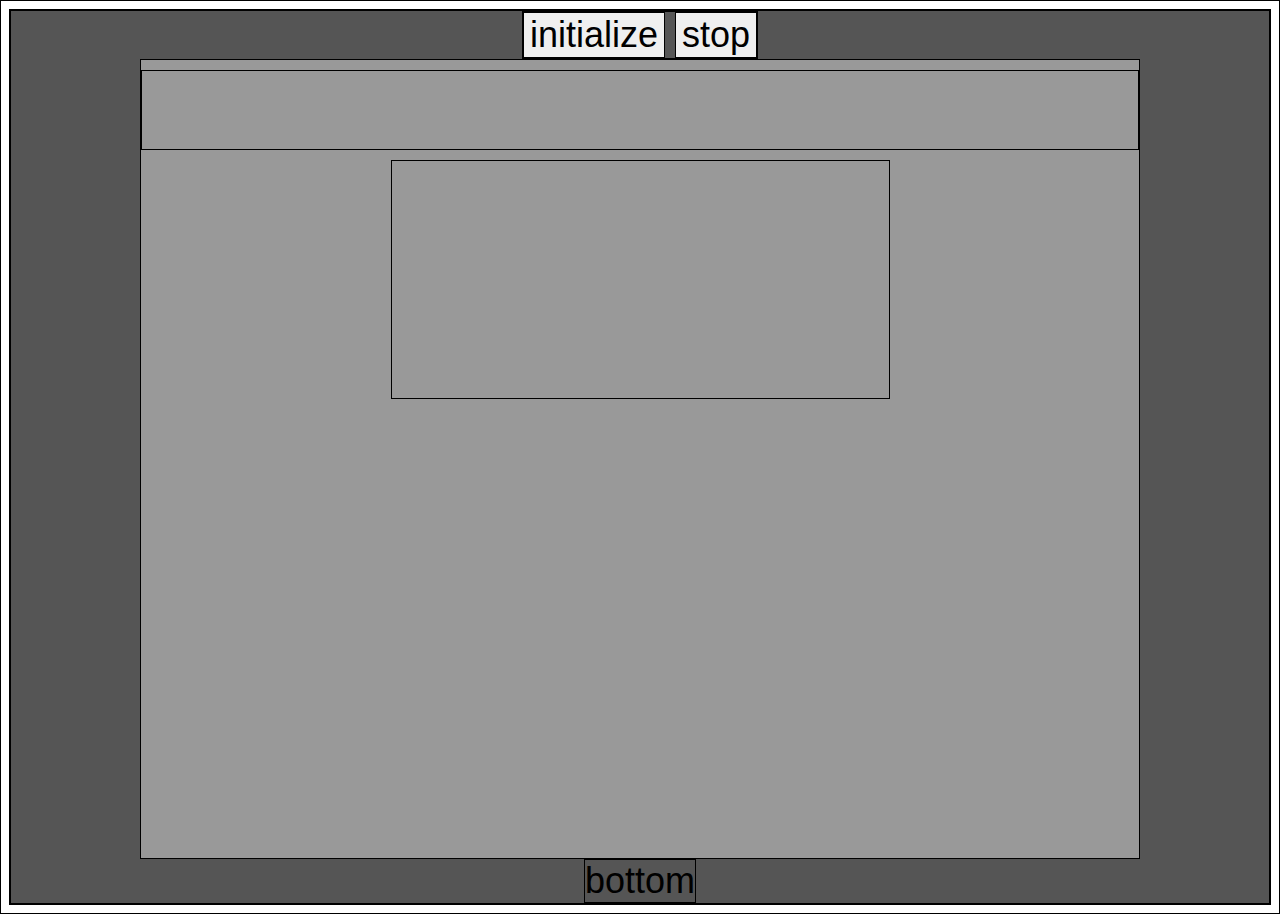
<file: 03/index.html>
<!DOCTYPE html>
<html lang="en">
<head>
  <meta charset="UTF-8">
  <meta name="viewport" content="width=device-width, initial-scale=1.0">
  <meta http-equiv="X-UA-Compatible" content="ie=edge">
  <link rel="stylesheet" type="text/css" href="main.css">
  <title>Document</title>
</head>

<body>




<!-- <canvas width="1000px" height="800px"></canvas> -->




  <main>

    <div class="top">
      <button id="initButton">initialize</button>
      <button id="stopButton">stop</button>
    </div>
    <div id="gamebox">
      <div id="gamebox-top">
        <div class="hud" id="speed">
          <div id="speedbox-label">speed</div>
          <div id="speedbox"></div>
        </div>
        <div class="hud" id="time">
          <div id="timebox-label">time</div>
          <div id="timebox"></div>
        </div>
      </div>
      <div id="gamebox-center"></div>
    </div>

    <div class="bottom">bottom</div>




  </main>














  <script type="text/javascript" src="app.js"></script>
</body>
</html>
</file>
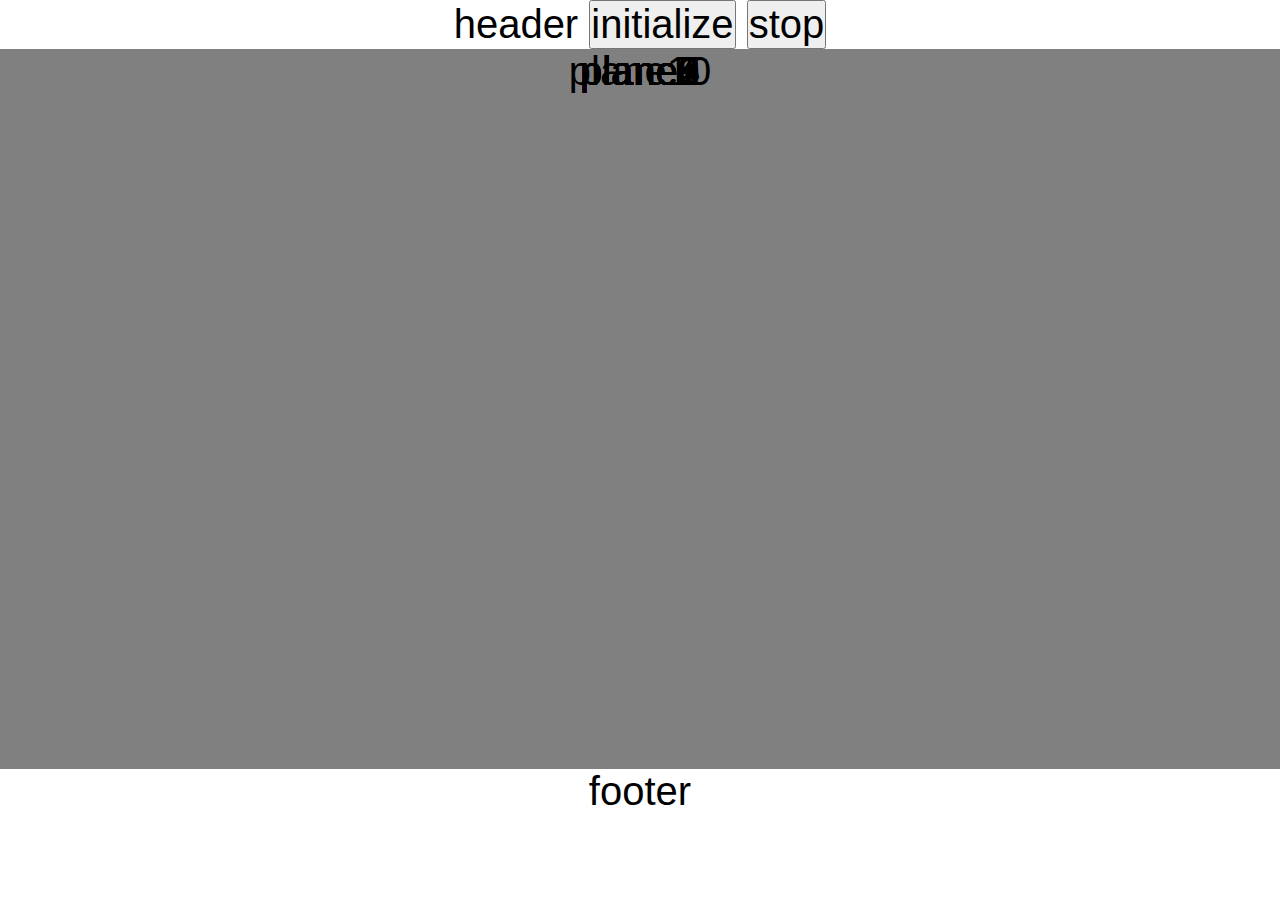
<file: 04/index.html>
<!DOCTYPE html>
<html lang="en">
<head>
  <meta charset="UTF-8">
  <meta name="viewport" content="width=device-width, initial-scale=1.0">
  <meta http-equiv="X-UA-Compatible" content="ie=edge">
  <link rel="stylesheet" type="text/css" href="main.css">
  <title>time</title>
</head>
<body>




<main>

  <div class="header">
    header
    <button id="initButton">initialize</button>
    <button id="stopButton">stop</button>
  </div>

  <div class="gamebox" id="gamebox-parent">
    <div class="gamebox-child" id="plane1">
      plane1
    </div>
    <div class="gamebox-child" id="plane2">
      plane2
    </div>
    <div class="gamebox-child" id="plane3">
      plane3
    </div>
    <div class="gamebox-child" id="plane4">
      plane4
    </div>
    <div class="gamebox-child" id="plane5">
      plane5
    </div>
    <div class="gamebox-child" id="plane6">
      plane6
    </div>
    <div class="gamebox-child" id="plane7">
      plane7
    </div>
    <div class="gamebox-child" id="plane8">
      plane8
    </div>
    <div class="gamebox-child" id="plane9">
      plane9
    </div>
    <div class="gamebox-child" id="plane10">
      plane10
    </div>
  </div>


  <div class="footer">footer</div>

</main>









<script type="text/javascript" src="app.js"></script>

</body>
</html>
</file>
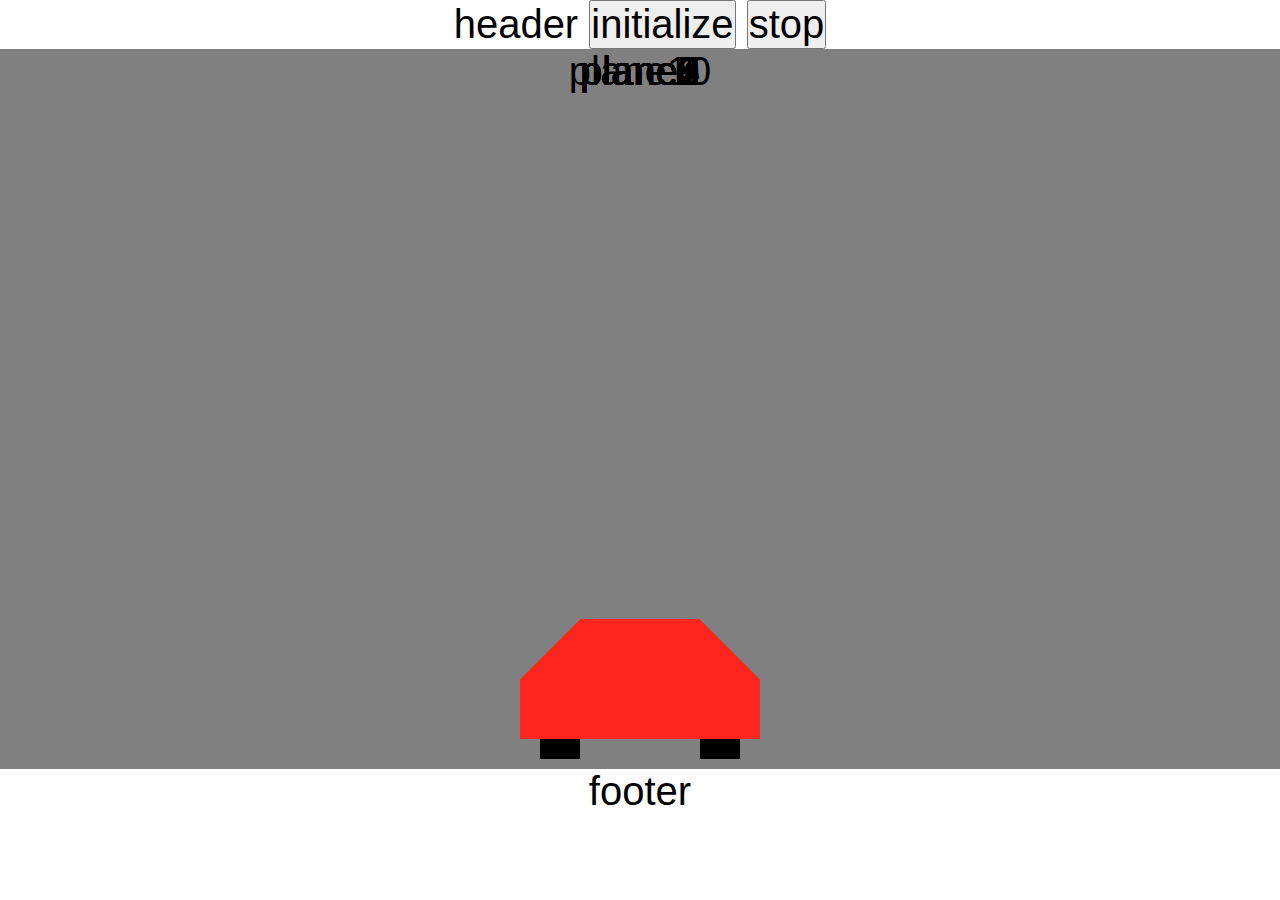
<file: 05/index.html>
<!DOCTYPE html>
<html lang="en">
<head>
  <meta charset="UTF-8">
  <meta name="viewport" content="width=device-width, initial-scale=1.0">
  <meta http-equiv="X-UA-Compatible" content="ie=edge">
  <link rel="stylesheet" type="text/css" href="main.css">
  <title>time</title>
</head>
<body>
  <main>

    <div class="header">
      header
      <button id="initButton">initialize</button>
      <button id="stopButton">stop</button>
    </div>

    <div class="gamebox" id="gamebox-parent">
      <div class="gamebox-child" id="plane1">
        plane1
      </div>
      <div class="gamebox-child" id="plane2">
        plane2
      </div>
      <div class="gamebox-child" id="plane3">
        plane3
      </div>
      <div class="gamebox-child" id="plane4">
        plane4
      </div>
      <div class="gamebox-child" id="plane5">
        plane5
      </div>
      <div class="gamebox-child" id="plane6">
        plane6
      </div>
      <div class="gamebox-child" id="plane7">
        plane7
      </div>
      <div class="gamebox-child" id="plane8">
        plane8
      </div>
      <div class="gamebox-child" id="plane9">
        plane9
      </div>
      <div class="gamebox-child" id="plane10">
        plane10
      </div>
    </div>


    <div class="footer">footer</div>

  </main>









  <script type="text/javascript" src="app.js"></script>
</body>
</html>
</file>
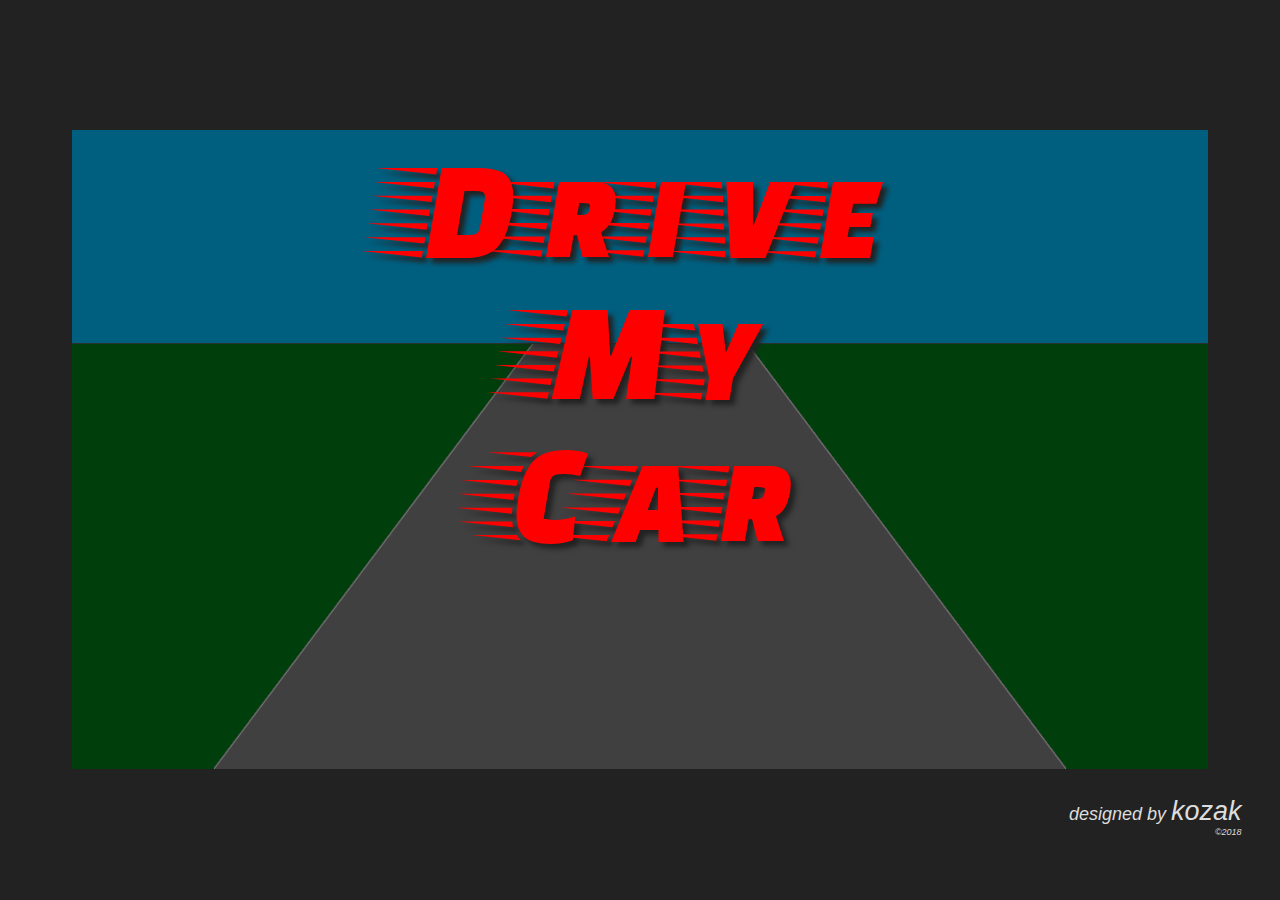
<file: the_game/index.html>
<!DOCTYPE html>
<html lang="en">
<head>
  <meta charset="UTF-8">
  <meta name="viewport" content="width=device-width, initial-scale=1.0">
  <meta http-equiv="X-UA-Compatible" content="ie=edge">
  <!-- <link href="https://fonts.googleapis.com/css?family=Faster+One" rel="stylesheet"> -->
  <link rel="stylesheet" type="text/css" href="main.css">
  <title>Drive My Car</title>
</head>
<body>
  <main>
    <div class="tutorial">
      <div class="instructions">
        <p>Can You Cross The Finish Line Before Time Runs Out?</p>
        <p>Watch Out For Other Cars On The Road!</p>
      </div>
      <ul class="key-map">
        <li>Controls:</li>
        <li><kbd class="arrow">&uarr;</kbd> Speed Up</li>
        <li><kbd class="arrow">&darr;</kbd> Slow Down</li>
        <li><kbd class="arrow">&larr;</kbd> Move Left</li>
        <li><kbd class="arrow">&rarr;</kbd> Move Right</li>
        <li><kbd class="space">space</kbd> Jump</li>
      </ul>
      <div class="continue">
        <p>Press Any Key To Continue.</p>
      </div>
    </div>
    <div class="header"></div>
    <div class="gamebox" id="gamebox-parent">
      <div class="gamebox-child" id="plane1"></div>
      <div class="gamebox-child" id="plane2"></div>
      <div class="gamebox-child" id="plane3"></div>
      <div class="gamebox-child" id="plane4"></div>
      <div class="gamebox-child" id="plane5"></div>
      <div class="gamebox-child" id="plane6"></div>
      <div class="gamebox-child" id="plane7"></div>
      <div class="gamebox-child" id="plane8"></div>
      <div class="gamebox-child" id="plane9"></div>
      <div class="gamebox-child" id="plane10"></div>
    </div>
    <div class="footer">
      <p><span>designed by </span>kozak</p>
      <p id="copy">&copy2018</p>
    </div>
  </main>
  <script type="text/javascript" src="app.js"></script>
</body>
</html>
</file>
<file: 03/main.css>
* {
  border: 1px solid black;
  box-sizing: border-box;
  text-align: center;
  font-family: helvetica;
  font-size: 36px;
}

main {
  background-color: #555;
  display: flex;
  flex-flow: column nowrap;
  align-items: center;
}

.top {
  order: 1;
}

#gamebox {
  background-color: #999;
  order: 2;
  width: 1000px;
  height: 800px;
  display: flex;
  flex-flow: column nowrap;
  align-items: center;
}

#gamebox-top {
  order: 1;
  width: 100%;
  height: 10%;
  margin: 1%;
  display: flex;
  flex-flow: row nowrap;
  justify-content: space-between;
}

.hud {
  display: flex;
  flex-flow: column nowrap;
  justify-content: center;
  font-size: 0pt;
}

#speed {
  background-color: green;
  opacity: 0;
  /*width: 25%;*/
  order: 1;
  display: flex;
  flex-flow: column nowrap;
  justify-content: space-between;
  align-items: center;
}

#speedbox-label {
  /*background-color: blue;*/
  order: 1;
}

#speedbox {
  /*background-color: white;*/
  order: 2;
}

#time {
  background-color: purple;
  opacity: 0;
  /*width: 25%;*/
  order: 2;
  display: flex;
  flex-flow: column nowrap;
  justify-content: space-between;
  align-items: center;
}

#timebox-label {
  /*background-color: red;*/
  order: 1;
}

#timebox {
  /*background-color: white;*/
  order: 2;
}




#gamebox-center {
  order: 2;
  width: 50%;
  height: 30%;
  display: flex;
  flex-flow: row nowrap;
  justify-content: center;
  align-items: center;
}

#playButton {
  border-radius: 5%;
  background-color: yellow;
  border: 1px solid black;
  /*font-size: 0;*/
  /*width: 50%;*/
  /*display: flex;*/

}

.bottom {
  order: 3;
}
</file>
<file: 04/main.css>
* {
/*  border: 1px solid black;
  box-sizing: border-box;*/
  text-align: center;
  margin: 0 auto;
  padding: 0;
  font-family: helvetica;
  font-size: 40px;
}

main {
  display: flex;
  flex-flow: column nowrap;
  align-items: center;
}

#gamebox-parent {
  width: 1280px;
  height: 720px;
  position: relative;
}

.gamebox-child {
  position: absolute;
  width: 100%;
  height: 100%;
}

#plane1 {
  z-index: 10;
}

#plane2 {
  z-index: 9;
}

#plane3 {
  z-index: 8;
}

#plane4 {
  z-index: 7;
}

#plane5 {
  z-index: 6;
}

#plane6 {
  z-index: 5;
}

#plane7 {
  z-index: 4;
}

#plane8 {
  z-index: 3;
}

#plane9 {
  z-index: 2;
}

#plane10 {
  z-index: 1;
  background-color: gray;
}
</file>
<file: 05/main.css>
* {
/*  border: 1px solid black;
  box-sizing: border-box;*/
  text-align: center;
  margin: 0 auto;
  padding: 0;
  font-family: helvetica;
  font-size: 40px;
}

main {
  display: flex;
  flex-flow: column nowrap;
  align-items: center;
}

#gamebox-parent {
/*  width: 1280px;
  height: 720px;*/
  position: relative;
  overflow: hidden;
}

.gamebox-child {
/*  width: 1280px;
  height: 720px;*/
  position: absolute;
  overflow: hidden;
  width: 100%;
  height: 100%;
}

#plane1 {
  z-index: 10;
}

#plane2 {
  z-index: 9;
}

#plane3 {
  z-index: 8;
}

#plane4 {
  z-index: 7;
}

#plane5 {
  z-index: 6;
}

#plane6 {
  z-index: 5;
}

#plane7 {
  z-index: 4;
}

#plane8 {
  z-index: 3;
}

#plane9 {
  z-index: 2;
}

#plane10 {
  z-index: 1;
  background-color: gray;
}
</file>
<file: the_game/main.css>
@font-face {
  font-family: 'Faster One';
  font-style: normal;
  font-weight: 400;
  src: url('fonts/Faster One.woff2') format('woff2'), url('fonts/Faster One.woff') format('woff');
}

@font-face {
  font-family: 'Seven Segment';
  src: url('fonts/7 Segment.ttf');
}

* {
  text-align: center;
  margin: 0 auto;
  padding: 0;
}

body {
  background-color: #222222;
}

main {
  display: flex;
  flex-flow: column nowrap;
  align-items: center;
}

.header {
  width: 100%;
}

#gamebox-parent {
  position: relative;
  overflow: hidden;
}

.gamebox-child {
  position: absolute;
  overflow: hidden;
  width: 100%;
  height: 100%;
}

#plane1 {
  z-index: 10;
}

#plane2 {
  z-index: 9;
}

#plane3 {
  z-index: 8;
}

#plane4 {
  z-index: 7;
}

#plane5 {
  z-index: 6;
}

#plane6 {
  z-index: 5;
}

#plane7 {
  z-index: 4;
}

#plane8 {
  z-index: 3;
}

#plane9 {
  z-index: 2;
}

#plane10 {
  z-index: 1;
}

.footer {
  width: 100%;
  font-family: Futura, Helvetica, sans-serif;
  font-style: italic;
  color: #DDDDDD;
}

.footer p {
  padding: 3vh 3vw 0 0;
  font-size: 3vh;
  text-align: right;
}

.footer p span {
  font-size: 2vh;
}

#copy {
  padding: 0 3vw 0 0;
  font-size: 1vh;
}

.tutorial {
  position: absolute;
  display: none;
  width: 100%;
  height: 100%;
  font-family: Futura, Helvetica, sans-serif;
  font-style: italic;
  color: #DDDDDD;
}

.instructions {
  position: absolute;
}

.key-map {
  position: absolute;
}

.tutorial li {
  text-align: left;
  list-style: none;
}

kbd {
  display: inline-block;
  background-color: #EEEEEE;
  border: 1px solid #BBBBBB;
  border-radius: 3px;
  box-shadow: 0 1px 0 rgba(0,0,0,0.2), 0 0 0 2px #FFFFFF inset;
  font-family: Arial, 'Helvetica Neue', Helvetica, sans-serif;
  color: #444444;
  text-shadow: 0 1px 0 #FFFFFF;
}

.continue {
  position: absolute;
}
</file>
